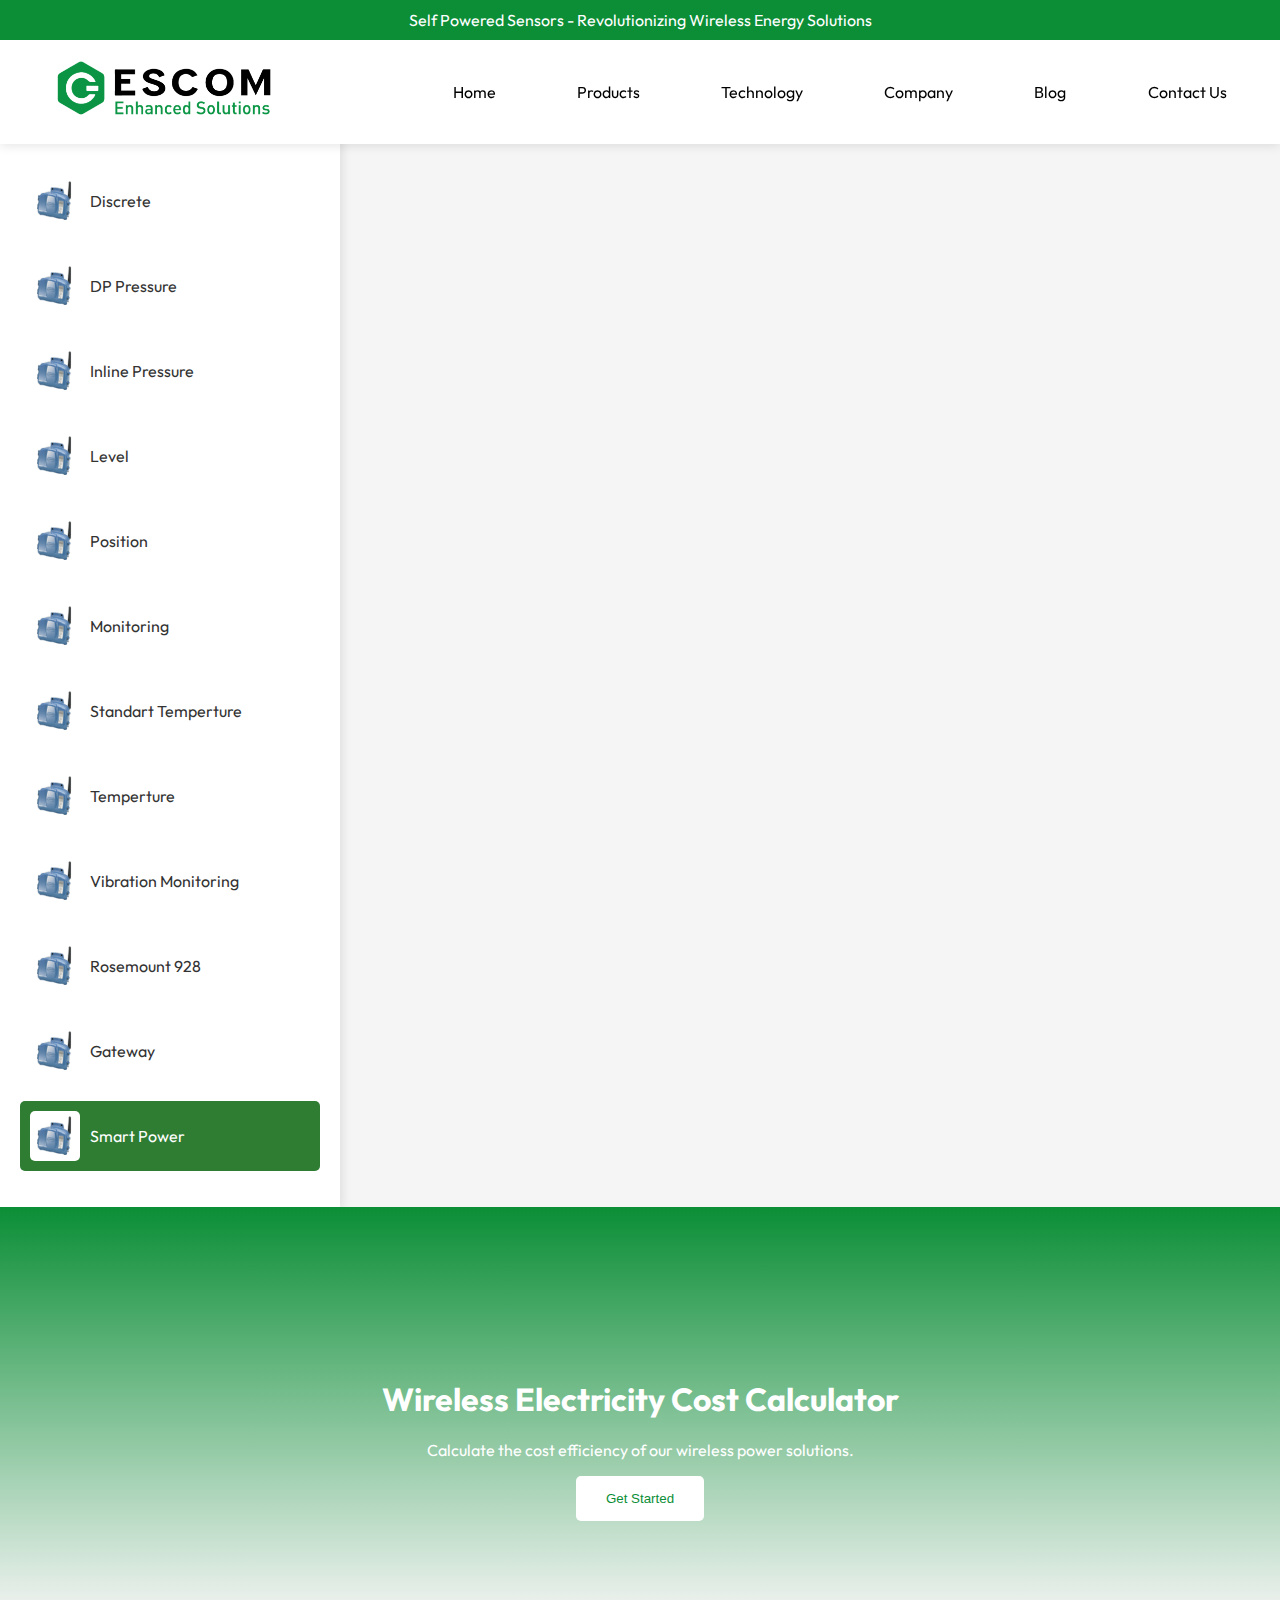
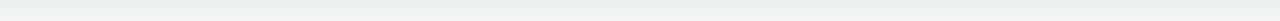
<file: index.html>
<!DOCTYPE html>
<html lang="en">
<head>
    <meta charset="UTF-8">
    <meta name="viewport" content="width=device-width, initial-scale=1.0">
    <title>Wireless Electricity | Cost Calculator</title>
    <link rel="stylesheet" href="style.css">
    <link rel="preconnect" href="https://fonts.googleapis.com">
    <link rel="preconnect" href="https://fonts.gstatic.com" crossorigin>
    <link href="https://fonts.googleapis.com/css2?family=Outfit:wght@100..900&display=swap" rel="stylesheet">
    <script defer src="script.js"></script>
</head>
<body class="outfit">
    <div class="top-banner">
        <span class="marquee">Self Powered Sensors - Revolutionizing Wireless Energy Solutions</span>
    </div>
    <header>
        <nav class="navbar">
            <div class="logo">
                <img src="assets/ESCOM-ES.png" alt="WirelessPower Logo">
            </div>
            <ul class="nav-links">
                <li><a href="#home">Home</a></li>
                <li><a href="#products">Products</a></li>
                <li><a href="#technology">Technology</a></li>
                <li><a href="#company">Company</a></li>
                <li><a href="#blog">Blog</a></li>
                <li><a href="#contact">Contact Us</a></li>
            </ul>
            <div class="hamburger-menu">
                <div class="bar"></div>
                <div class="bar"></div>
                <div class="bar"></div>
            </div>
        </nav>
    </header>

    <section class="container">
        <!-- Sidebar -->
        <aside class="sidebar">
            <h3>Product Categories</h3>
            <ul class="product-list">
                <li class="product-item">
                    <img src="assets/high_dentist_temp.png" alt="Analytical">
                    <span>Analytical</span>
                    <div class="product-info">High precision measurement devices</div>
                </li>
                <li class="product-item">
                    <img src="assets/high_dentist_temp.png" alt="Discrete">
                    <span>Discrete</span>
                    <div class="product-info">Switching and sensing solutions</div>
                </li>
                <li class="product-item">
                    <img src="assets/high_dentist_temp.png" alt="DP Pressure">
                    <span>DP Pressure</span>    
                    <div class="product-info">Accurate pressure monitoring</div>
                </li>
                <li class="product-item">
                    <img src="assets/high_dentist_temp.png" alt="High Density Temperature">
                    <span>Inline Pressure</span>
                    <div class="product-info">Advanced temperature sensors</div>
                </li>
                <li class="product-item">
                    <img src="assets/high_dentist_temp.png" alt="Analytical">
                    <span>Level</span>
                    <div class="product-info">High precision measurement devices</div>
                </li>
                <li class="product-item">
                    <img src="assets/high_dentist_temp.png" alt="Discrete">
                    <span>Position</span>
                    <div class="product-info">Switching and sensing solutions</div>
                </li>
                <li class="product-item">
                    <img src="assets/high_dentist_temp.png" alt="DP Pressure">
                    <span>Monitoring</span>
                    <div class="product-info">Accurate pressure monitoring</div>
                </li>
                <li class="product-item">
                    <img src="assets/high_dentist_temp.png" alt="High Density Temperature">
                    <span>Standart Temperture</span>
                    <div class="product-info">Advanced temperature sensors</div>
                </li>
                <li class="product-item">
                    <img src="assets/high_dentist_temp.png" alt="Discrete">
                    <span>Temperture</span>
                    <div class="product-info">Switching and sensing solutions</div>
                </li>
                <li class="product-item">
                    <img src="assets/high_dentist_temp.png" alt="DP Pressure">
                    <span>Vibration Monitoring</span>
                    <div class="product-info">Accurate pressure monitoring</div>
                </li>
                <li class="product-item">
                    <img src="assets/high_dentist_temp.png" alt="High Density Temperature">
                    <span>Rosemount 928</span>
                    <div class="product-info">Advanced temperature sensors</div>
                </li>
                <li class="product-item">
                    <img src="assets/high_dentist_temp.png" alt="DP Pressure">
                    <span>Gateway</span>
                    <div class="product-info">Accurate pressure monitoring</div>
                </li>
                <li class="product-item">
                    <img src="assets/high_dentist_temp.png" alt="High Density Temperature">
                    <span>Smart Power</span>
                    <div class="product-info">Advanced temperature sensors</div>
                </li>
            </ul>
        </aside>

        <!-- Main Content -->
        <main class="content">
            <section class="hero">
                <h1>Wireless Electricity Cost Calculator</h1>
                <p>Calculate the cost efficiency of our wireless power solutions.</p>
                <button class="cta-btn">Get Started</button>
            </section>
        </main>
    </section>
</body>
</html>
</file>
<file: style.css>
/* Genel Stiller */
body {
  font-family: Arial, sans-serif;
  margin: 0;
  padding: 0;
  background-color: #f5f5f5;
  color: #333;
  overflow-x: hidden;
  max-width: 100%;
}

.outfit {
  font-family: "Outfit", serif;
  font-optical-sizing: auto;
  font-style: normal;
}
/* Üst Banner */
.top-banner {
  background-color: #0b8e36;
  color: white;
  padding: 10px 0;
  text-align: center;
  font-size: 16px;
  overflow: hidden;
  white-space: nowrap;
  position: fixed;
  width: 100%;
  top: 0;
  z-index: 1001;
}

.marquee {
  display: inline-block;
  animation: marquee 10s linear infinite;
}

@keyframes marquee {
  from { transform: translateX(100%); }
  to { transform: translateX(-100%); }
}

/* Navbar */
.navbar {
  display: flex;
  justify-content: space-between;
  align-items: center;
  background-color: white;
  padding: 15px 3vw;
  color: black;
  position: fixed;
  width: 94%;
  top: 40px;
  left: 50%;
  transform: translateX(-50%);
  z-index: 1000;
  transition: background 0.3s ease-in-out;
  box-shadow: 0px 2px 10px rgba(0, 0, 0, 0.1);

}

.nav-links {
  font-size: 1rem;
  list-style: none;
  display: flex;
  justify-content: space-between;
  gap: 4vw;
  flex-wrap: nowrap;
}
.nav-links a {
  text-decoration: none;
  color: black;
  padding: 10px 15px;
  border-radius: 5px;
  position: relative;
  transition: color 0.4s ease-in-out;
  text-align: center;

}
.nav-links a::after {
  content: '';
  position: absolute;
  left: 50%;
  bottom: 0;
  width: 0;
  height: 2px;
  background-color: #0b8e36;
  transition: width 0.4s ease-in-out, left 0.4s ease-in-out;
}
.nav-links a:hover {
  color: #0b8e36;
}
.nav-links a:hover::after {
  width: 100%;
  left: 0;
}

.logo img {
  height: 70px;
  transition: transform 0.3s ease-in-out;
}

.logo img:hover {
  transform: scale(1.2);
}

/* Hamburger Menü */
.hamburger-menu {
  display: none;
  flex-direction: column;
  cursor: pointer;  
  padding: 10px;
  border-radius: 5px;
}AV
.hamburger-menu:hover {
  transform: scale(1.1);
  background-color: #0b8e36;
}

.hamburger-menu .bar {
  width: 30px;
  height: 3px;
  background-color: black;
  margin: 5px 0;
}

/* Responsive */
@media screen and (max-width: 1024px) {
  .navbar {
      width: 100%;
      padding: 15px 20px;
  }
  .nav-links {
      gap: 3vw;
  }
}

@media screen and (max-width: 768px) {
  .nav-links {
      display: none;
      flex-direction: column;
      background-color: white;
      position: absolute;
      top: 60px;
      left: 0;
      width: 100%;
      padding: 10px 0;
      text-align: center;
      gap: 2vw;
      

      
  }
  .nav-links.active {
      display: flex;
  }
  .hamburger-menu {
      display: flex;
  }
  .logo img:hover { 
    transform: none;
  }
  
}

/* Hero Bölümü */
.hero {
  text-align: center;
  padding: 150px 20px 100px;
  background: linear-gradient(to bottom, #0b8e36, #f5f5f5);
  color: white;
  position: relative;
  overflow: hidden;
  max-width: 100%;
}

/* CTA Butonu */
.cta-btn {
  background-color: white;
  color: #0b8e36;
  padding: 15px 30px;
  border: none;
  border-radius: 5px;
  cursor: pointer;
  transition: transform 0.3s ease, box-shadow 0.3s ease;
}

.cta-btn:hover {
  transform: scale(1.1);
  box-shadow: 0px 4px 15px rgba(0, 0, 0, 0.2);
}

/* Hareket Eden WiFi İkonu */
.wifi-icon {
  position: absolute;
  top: 50%;
  left: 50%;
  width: 50px;
  height: 50px;
  background: url('wifi-icon.png') no-repeat center center;
  background-size: contain;
  transition: transform 0.1s ease-out;
}
.sidebar {
  width: 300px;
  background: #fff;
  padding: 20px;
  box-shadow: 2px 2px 10px rgba(0, 0, 0, 0.1);
}

.product-list {
  list-style: none;
  padding: 0;
}

.product-item {
  display: flex;
  align-items: center;
  margin-bottom: 15px;
  position: relative;
  padding: 10px;
  border-radius: 5px;
  transition: background 0.3s;
  cursor: pointer;
}

.product-item:hover {
  background: #e0e0e0;
}

.product-item img {
  width: 50px;
  height: 50px;
  margin-right: 10px;
  border-radius: 5px;
}

.product-info {
  display: none;
  position: absolute;
  left: 100%;
  top: 0;
  background: rgba(0, 0, 0, 0.8);
  color: #fff;
  padding: 5px 10px;
  border-radius: 5px;
  white-space: nowrap;
}

.product-item:hover .product-info {
  display: block;
}

.selected {
  background: #4CAF50 !important;
  color: white;
}

.default-selected {
  background: #2E7D32 !important;
  color: white;
  pointer-events: none;
}
</file>
